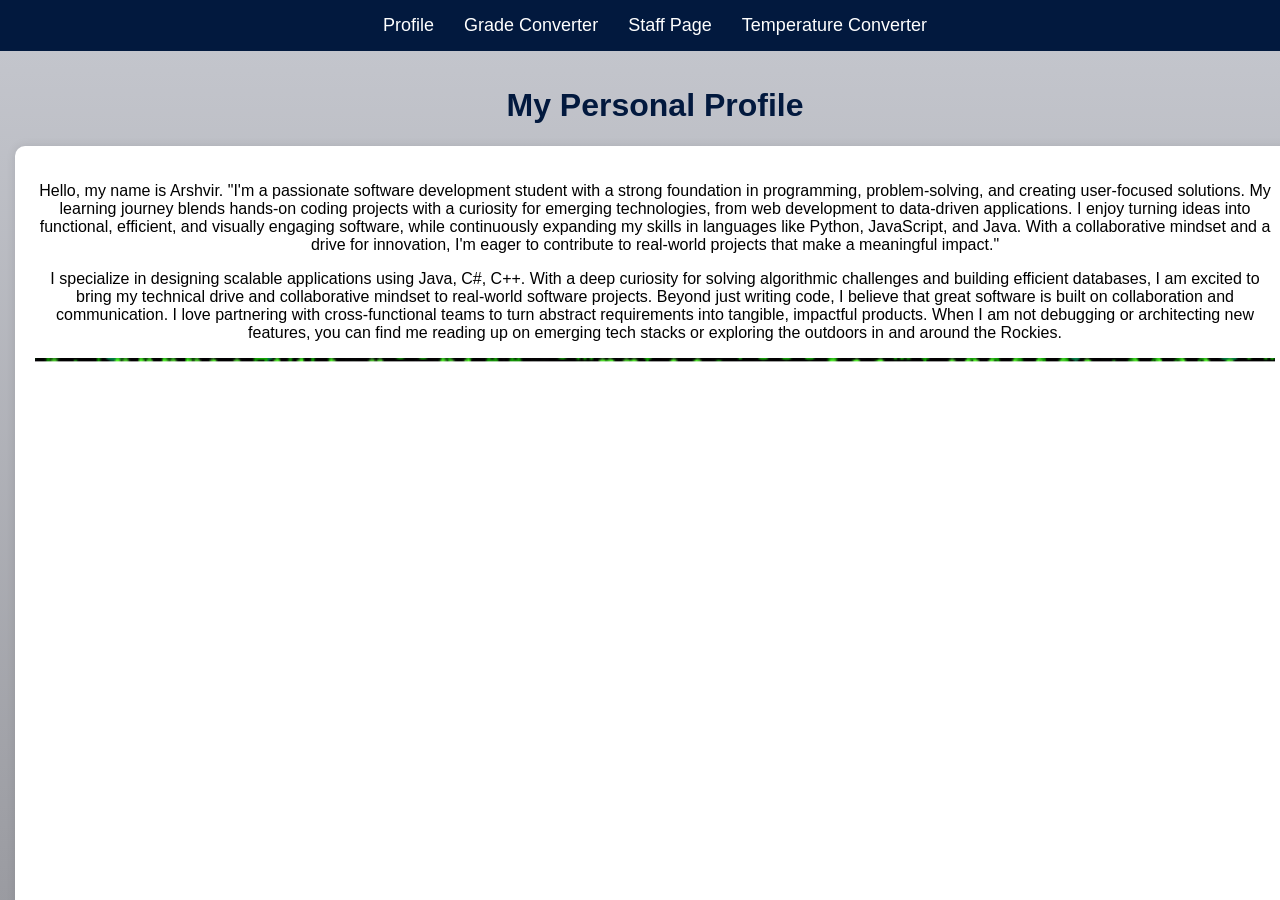
<file: index.html>
<!DOCTYPE html>
<html>

<head>
    <title>Profile Page</title>
    <link rel="stylesheet" href="style.css">
</head>

<body>

    <header>
        <nav>
            <a href="index.html">Profile</a>
            <a href="grade.html">Grade Converter</a>
            <a href="staff.html">Staff Page</a>
            <a href="temp.html">Temperature Converter</a>
        </nav>
    </header>

    <div class="container">

        <h1>My Personal Profile</h1>

        <div class="paragraph">

            <p>
                Hello, my name is Arshvir. "I'm a passionate software development student with a strong foundation in
                programming,
                problem-solving, and creating user-focused solutions. My learning journey blends hands-on coding
                projects with a curiosity
                for emerging technologies, from web development to data-driven applications. I enjoy turning ideas into
                functional, efficient, and visually engaging software, while continuously expanding my skills in
                languages like Python, JavaScript, and Java. With a collaborative mindset and a drive for innovation,
                I'm eager to contribute to real-world projects that make a meaningful impact."
            <p>
                I specialize in designing scalable applications using Java, C#, C++.
                With a deep curiosity for solving algorithmic challenges and building efficient databases,
                I am excited to bring my technical drive and collaborative mindset to real-world software projects.
                Beyond just writing code, I believe that great software is built on collaboration and communication. I
                love partnering with cross-functional teams to turn abstract requirements into tangible, impactful
                products. When I am not debugging or architecting new features, you can find me reading up on emerging
                tech stacks or exploring the outdoors in and around the Rockies.
            </p>

            <div id="imageContainer"></div>

        </div>

    </div>

    <footer id="footer"></footer>

    <script src="profile.js"></script>

</body>

</html>
</file>
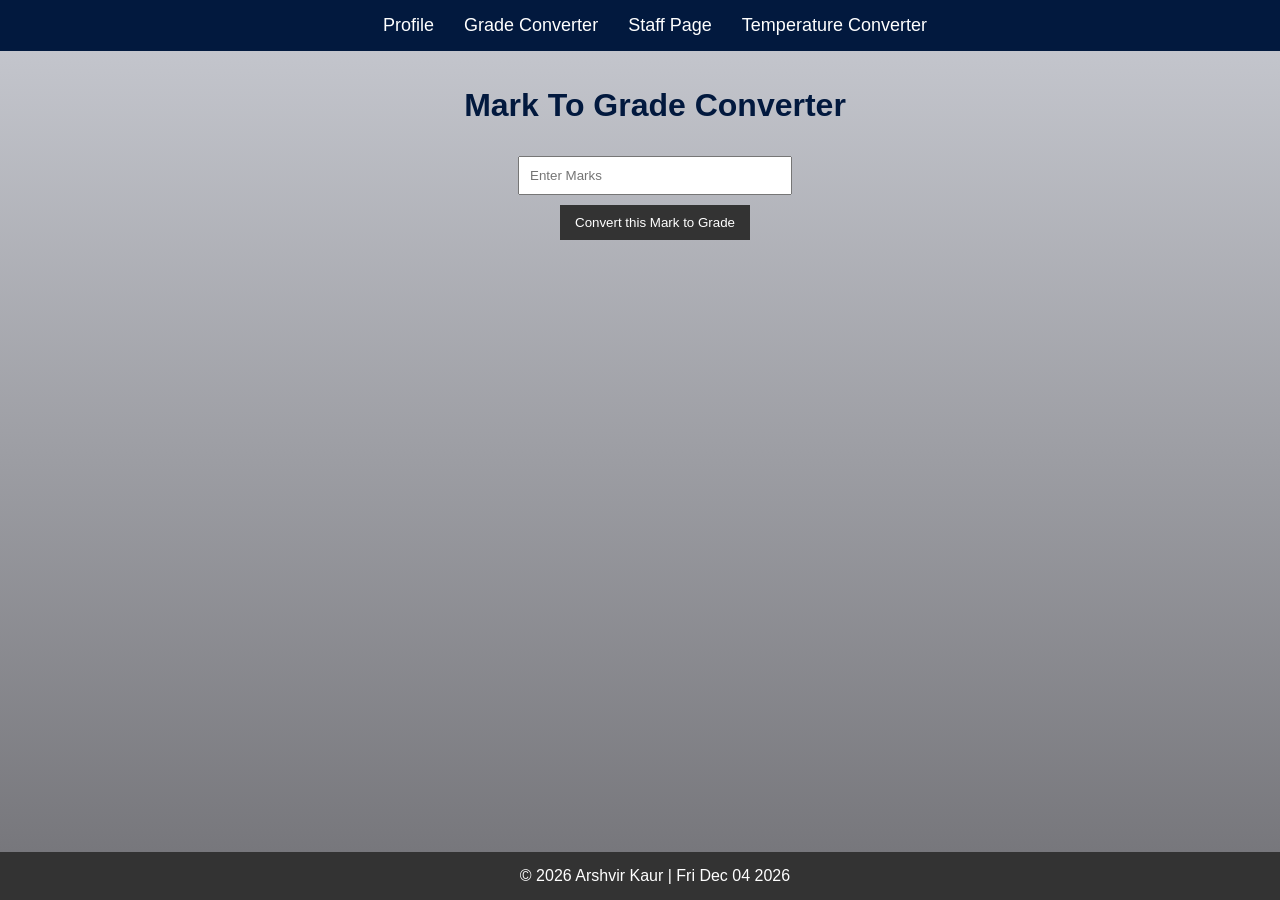
<file: grade.html>
<!DOCTYPE html>
<html>

<head>
    <title>Grade Converter</title>
    <link rel="stylesheet" href="style.css">
</head>

<body>

    <header>
        <nav>
            <a href="index.html">Profile</a>
            <a href="grade.html">Grade Converter</a>
            <a href="staff.html">Staff Page</a>
            <a href="temp.html">Temperature Converter</a>
        </nav>
    </header>

    <div class="container">

        <h1>Mark To Grade Converter</h1>

        <div class="container1">
            <input type="text" id="mark-input-box" placeholder="Enter Marks">
            <br>
            <button onclick="MarkToGrade()">Convert this Mark to Grade</button>
            <h3 id="result"></h3>
            <p id="validation-message"></p>
        </div>

    </div>

    <footer id="footer"></footer>

    <script src="grade.js"></script>

</body>

</html>
</file>
<file: style.css>
body {
    margin: 0;
    font-family: Arial, sans-serif;
    background-color: #f4f4f4;

    display: flex;
    flex-direction: column;
    min-height: 100vh;

}

header {
    background-color: #02193e;
    color: white;
    padding: 15px;
    width: 100%;
}

nav {
    display: flex;
    justify-content: center;
    gap: 30px;
}

nav a {
    color: white;
    text-decoration: none;
    font-size: 18px;
}

nav a:hover {
    color: yellow;
}

.container {
    width: 100%;
    margin: auto;
    padding: 15px;
    text-align: center;
    background-image: linear-gradient(rgb(195, 197, 204), rgb(119, 119, 124));
    flex: 1;
}

h1 {
    text-align: center;
    color: #02193e;
}

.paragraph {
    background: white;
    padding: 20px;
    margin-top: 20px;
    border-radius: 10px;
    box-shadow: 0px 0px 10px rgba(0, 0, 0, 0.1);
}

button {
    padding: 10px 15px;
    background: #333;
    color: white;
    border: none;
    cursor: pointer;
    margin-top: 10px;
}

button:hover {
    background: #555;
}

input,
select {
    padding: 10px;
    width: 250px;
    margin-top: 10px;
}

table {
    width: 100%;
    border-collapse: collapse;
    margin-top: 20px;
}

table,
th,
td {
    border: 1px solid #02193e;
}

th,
td {
    padding: 12px;
    text-align: center;
}

footer {
    background: #333;
    color: white;
    text-align: center;
    padding: 15px;
    width: 100%;
}
</file>
